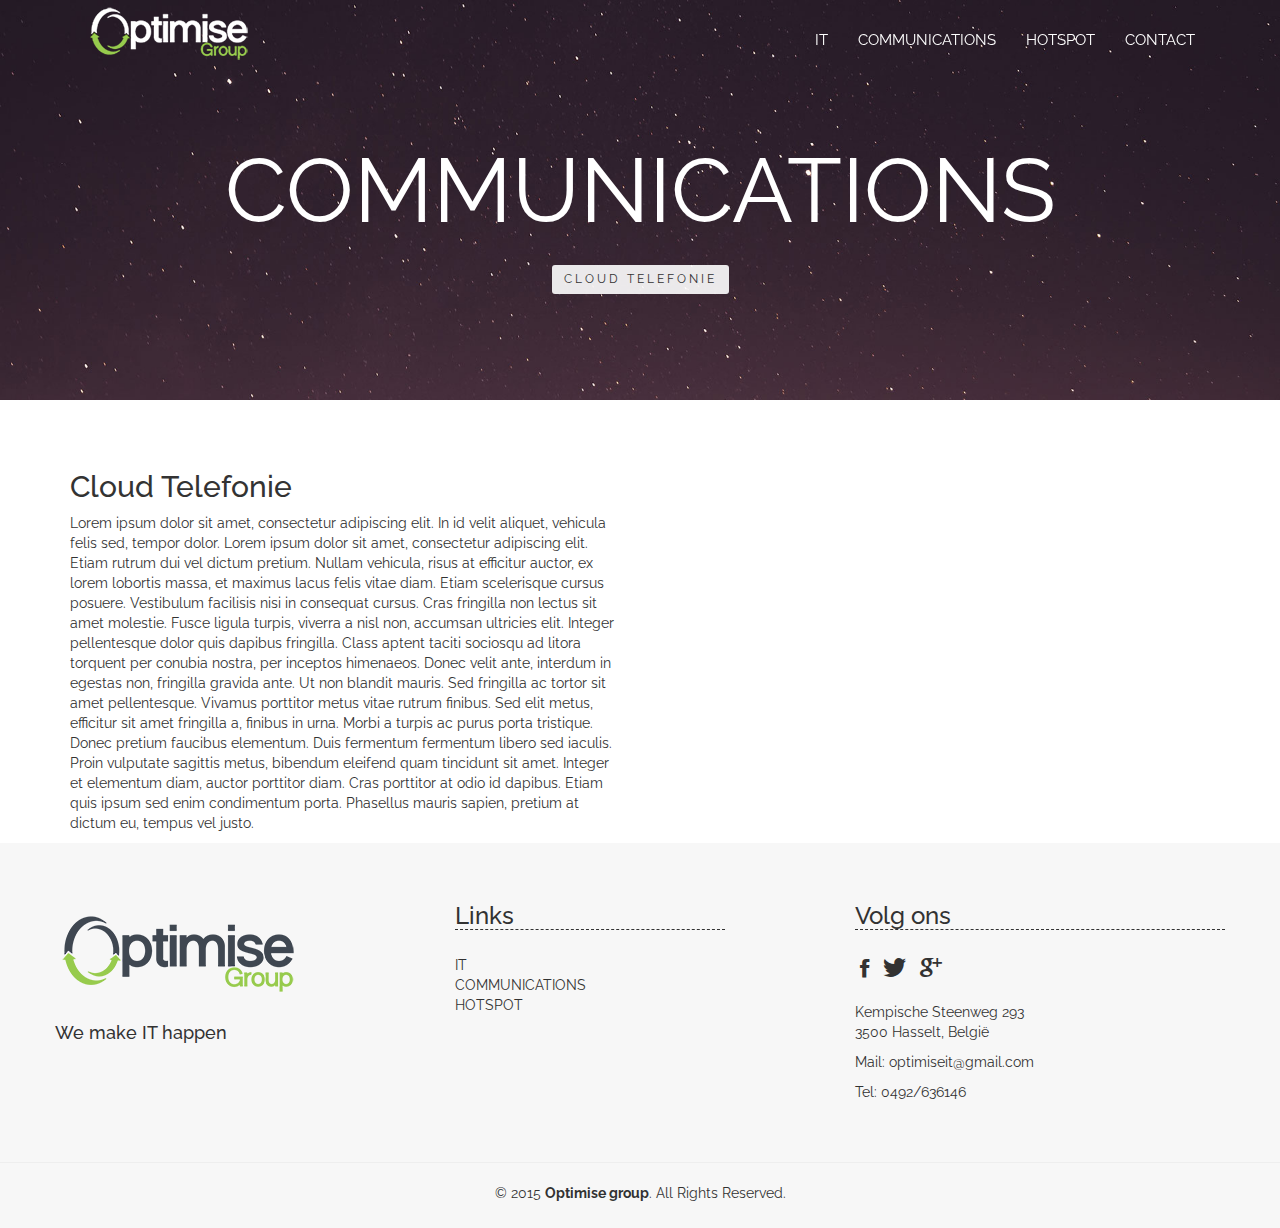
<file: communications.html>
<html>
<head>
    <title>Optimise Group</title>

    <meta charset="utf-8">
    <meta name="viewport" content="width=device-width, initial-scale=1.0">

    <!-- javascript -->
    <script src="https://ajax.googleapis.com/ajax/libs/jquery/2.1.4/jquery.min.js"></script>
    <script src="js/bootstrap.min.js"></script>
    <script src="js/main.js"></script>

    <!--fonts-->
    <link href='http://fonts.googleapis.com/css?family=Raleway' rel='stylesheet' type='text/css'>
    <link href='http://fonts.googleapis.com/css?family=Pacifico' rel='stylesheet' type='text/css'>
    <link rel="stylesheet" type="text/css" href="css/ionicons.min.css" />

    <!-- css -->
    <link rel="stylesheet" type="text/css" href="css/bootstrap.min.css" />
    <link rel="stylesheet" type="text/css" href="css/style.css" />
</head>
<body>
<div class="hero-page-comm">
    <nav class="navbar navbar-default navbar-fixed-top">
        <div class="container">
            <div class="container-fluid">
                <div class="navbar-header">
                    <button type="button" class="navbar-toggle collapsed" data-toggle="collapse" data-target="#bs-example-navbar-collapse-1" aria-expanded="false">
                        <span class="sr-only">Toggle navigation</span>
                        <span class="icon-bar"></span>
                        <span class="icon-bar"></span>
                        <span class="icon-bar"></span>
                    </button>
                    <a class="navbar-brand" href="http://localhost/optimise"><img src="assets/img/optimise.png" alt="logo"></a>
                </div>

                <!-- Collect the nav links, forms, and other content for toggling -->
                <div class="collapse navbar-collapse" id="bs-example-navbar-collapse-1">
                    <ul class="nav navbar-nav navbar-right">
                        <li><a href="/optimise/it.html">IT</a></li>
                        <li><a href="/optimise/communications.html">COMMUNICATIONS</a></li>
                        <li><a href="/optimise/hotspot.html">HOTSPOT</a></li>
                        <li><a href="/optimise/contact.html">CONTACT</a></li>
                    </ul>
                </div><!-- /.navbar-collapse -->
            </div><!-- /.container-fluid -->
        </div>
    </nav>
    <div class="hero-text-page">
        <p class="hero-title-page">COMMUNICATIONS</p>
        <p class="hero-info-page">Cloud telefonie</p>
    </div>
</div>
<section id="telefonie">
    <div class="container section-content">
        <div class="row">
            <div class="col-md-6">
                <h2>Cloud Telefonie</h2>
                <p>
                    Lorem ipsum dolor sit amet, consectetur adipiscing elit. In id velit aliquet, vehicula felis sed, tempor dolor. Lorem ipsum dolor sit amet, consectetur adipiscing elit. Etiam rutrum dui vel dictum pretium. Nullam vehicula, risus at efficitur auctor, ex lorem lobortis massa, et maximus lacus felis vitae diam. Etiam scelerisque cursus posuere. Vestibulum facilisis nisi in consequat cursus. Cras fringilla non lectus sit amet molestie. Fusce ligula turpis, viverra a nisl non, accumsan ultricies elit.
                    Integer pellentesque dolor quis dapibus fringilla. Class aptent taciti sociosqu ad litora torquent per conubia nostra, per inceptos himenaeos. Donec velit ante, interdum in egestas non, fringilla gravida ante. Ut non blandit mauris. Sed fringilla ac tortor sit amet pellentesque. Vivamus porttitor metus vitae rutrum finibus. Sed elit metus, efficitur sit amet fringilla a, finibus in urna. Morbi a turpis ac purus porta tristique. Donec pretium faucibus elementum. Duis fermentum fermentum libero sed iaculis. Proin vulputate sagittis metus, bibendum eleifend quam tincidunt sit amet. Integer et elementum diam, auctor porttitor diam. Cras porttitor at odio id dapibus. Etiam quis ipsum sed enim condimentum porta. Phasellus mauris sapien, pretium at dictum eu, tempus vel justo.
                </p>
            </div>
            <div class="col-md-6">

            </div>

        </div>
    </div>
</section>
<footer class="footer">
    <div class="container">
        <div class="row">
            <div class="row mb-60">
                <!-- Logo -->
                <div class="col-md-4 col-sm-6 col-xs-12 footer-logo">
                    <a href="#">
                        <img src="assets/img/optimise2.png">
                    </a><br><br>
                    <h4>We make IT happen</h4>
                </div>

                <div class="col-md-3 col-sm-6 col-xs-12">
                    <h3 class="footer-title">Links</h3>
                    <ul>
                        <li><a href="#">IT</a></li>
                        <li><a href="#">COMMUNICATIONS</a></li>
                        <li><a href="#">HOTSPOT</a></li>
                    </ul>
                </div>
                <!-- Social -->
                <div class="col-md-4 col-md-offset-1 col-sm-12">
                    <h3 class="footer-title">Volg ons</h3>
                    <a href="#" class="social-link"><i class="icon ion-social-facebook"></i></a>
                    <a href="#" class="social-link"><i class="icon ion-social-twitter"></i></a>
                    <a href="#" class="social-link"><i class="icon ion-social-googleplus"></i></a><br><br>
                    <p>Kempische Steenweg 293 <br>3500 Hasselt, België</p>
                    <p>Mail: optimiseit@gmail.com</p>
                    <p>Tel: 0492/636146</p>
                </div>
                <!-- End Social -->
            </div>
        </div>
    </div>
    <hr>
    <div class="container">
        <div class="row">
            <div class="col-md-12 copyright">
                <p>© 2015 <strong>Optimise group</strong>. All Rights Reserved.</p>
            </div>
        </div>
    </div>
</footer>
</body>
</html>
</file>
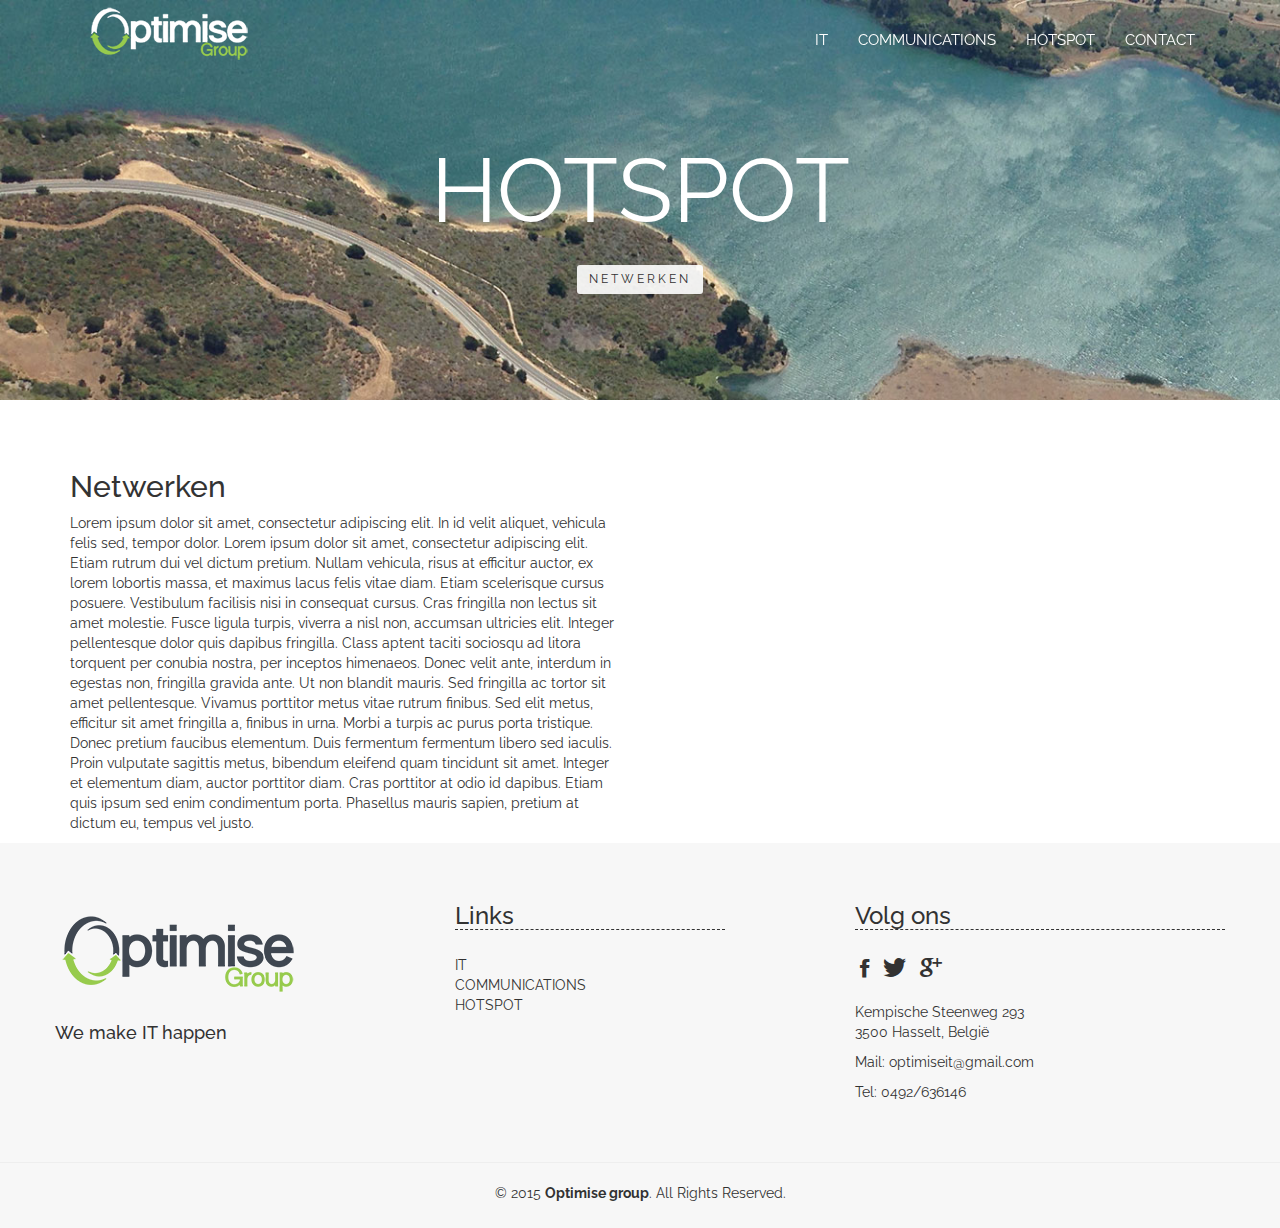
<file: hotspot.html>
<html>
<head>
    <title>Optimise Group</title>

    <meta charset="utf-8">
    <meta name="viewport" content="width=device-width, initial-scale=1.0">

    <!-- javascript -->
    <script src="https://ajax.googleapis.com/ajax/libs/jquery/2.1.4/jquery.min.js"></script>
    <script src="js/bootstrap.min.js"></script>
    <script src="js/main.js"></script>

    <!--fonts-->
    <link href='http://fonts.googleapis.com/css?family=Raleway' rel='stylesheet' type='text/css'>
    <link href='http://fonts.googleapis.com/css?family=Pacifico' rel='stylesheet' type='text/css'>
    <link rel="stylesheet" type="text/css" href="css/ionicons.min.css" />

    <!-- css -->
    <link rel="stylesheet" type="text/css" href="css/bootstrap.min.css" />
    <link rel="stylesheet" type="text/css" href="css/style.css" />
</head>
<body>
<div class="hero-page-hotspot">
    <nav class="navbar navbar-default navbar-fixed-top">
        <div class="container">
            <div class="container-fluid">
                <div class="navbar-header">
                    <button type="button" class="navbar-toggle collapsed" data-toggle="collapse" data-target="#bs-example-navbar-collapse-1" aria-expanded="false">
                        <span class="sr-only">Toggle navigation</span>
                        <span class="icon-bar"></span>
                        <span class="icon-bar"></span>
                        <span class="icon-bar"></span>
                    </button>
                    <a class="navbar-brand" href="http://localhost/optimise"><img src="assets/img/optimise.png" alt="logo"></a>
                </div>

                <!-- Collect the nav links, forms, and other content for toggling -->
                <div class="collapse navbar-collapse" id="bs-example-navbar-collapse-1">
                    <ul class="nav navbar-nav navbar-right">
                        <li><a href="/optimise/it.html">IT</a></li>
                        <li><a href="/optimise/communications.html">COMMUNICATIONS</a></li>
                        <li><a href="/optimise/hotspot.html">HOTSPOT</a></li>
                        <li><a href="/optimise/contact.html">CONTACT</a></li>
                    </ul>
                </div><!-- /.navbar-collapse -->
            </div><!-- /.container-fluid -->
        </div>
    </nav>
    <div class="hero-text-page">
        <p class="hero-title-page">HOTSPOT</p>
        <p class="hero-info-page">netwerken</p>
    </div>
</div>
<section id="netwerken">
    <div class="container section-content">
        <div class="row">
            <div class="col-md-6">
                <h2>Netwerken</h2>
                <p>
                    Lorem ipsum dolor sit amet, consectetur adipiscing elit. In id velit aliquet, vehicula felis sed, tempor dolor. Lorem ipsum dolor sit amet, consectetur adipiscing elit. Etiam rutrum dui vel dictum pretium. Nullam vehicula, risus at efficitur auctor, ex lorem lobortis massa, et maximus lacus felis vitae diam. Etiam scelerisque cursus posuere. Vestibulum facilisis nisi in consequat cursus. Cras fringilla non lectus sit amet molestie. Fusce ligula turpis, viverra a nisl non, accumsan ultricies elit.
                    Integer pellentesque dolor quis dapibus fringilla. Class aptent taciti sociosqu ad litora torquent per conubia nostra, per inceptos himenaeos. Donec velit ante, interdum in egestas non, fringilla gravida ante. Ut non blandit mauris. Sed fringilla ac tortor sit amet pellentesque. Vivamus porttitor metus vitae rutrum finibus. Sed elit metus, efficitur sit amet fringilla a, finibus in urna. Morbi a turpis ac purus porta tristique. Donec pretium faucibus elementum. Duis fermentum fermentum libero sed iaculis. Proin vulputate sagittis metus, bibendum eleifend quam tincidunt sit amet. Integer et elementum diam, auctor porttitor diam. Cras porttitor at odio id dapibus. Etiam quis ipsum sed enim condimentum porta. Phasellus mauris sapien, pretium at dictum eu, tempus vel justo.
                </p>
            </div>
            <div class="col-md-6">

            </div>

        </div>
    </div>
</section>
<footer class="footer">
    <div class="container">
        <div class="row">
            <div class="row mb-60">
                <!-- Logo -->
                <div class="col-md-4 col-sm-6 col-xs-12 footer-logo">
                    <a href="#">
                        <img src="assets/img/optimise2.png">
                    </a><br><br>
                    <h4>We make IT happen</h4>
                </div>

                <div class="col-md-3 col-sm-6 col-xs-12">
                    <h3 class="footer-title">Links</h3>
                    <ul>
                        <li><a href="#">IT</a></li>
                        <li><a href="#">COMMUNICATIONS</a></li>
                        <li><a href="#">HOTSPOT</a></li>
                    </ul>
                </div>
                <!-- Social -->
                <div class="col-md-4 col-md-offset-1 col-sm-12">
                    <h3 class="footer-title">Volg ons</h3>
                    <a href="#" class="social-link"><i class="icon ion-social-facebook"></i></a>
                    <a href="#" class="social-link"><i class="icon ion-social-twitter"></i></a>
                    <a href="#" class="social-link"><i class="icon ion-social-googleplus"></i></a><br><br>
                    <p>Kempische Steenweg 293 <br>3500 Hasselt, België</p>
                    <p>Mail: optimiseit@gmail.com</p>
                    <p>Tel: 0492/636146</p>
                </div>
                <!-- End Social -->
            </div>
        </div>
    </div>
    <hr>
    <div class="container">
        <div class="row">
            <div class="col-md-12 copyright">
                <p>© 2015 <strong>Optimise group</strong>. All Rights Reserved.</p>
            </div>
        </div>
    </div>
</footer>
</body>
</html>
</file>
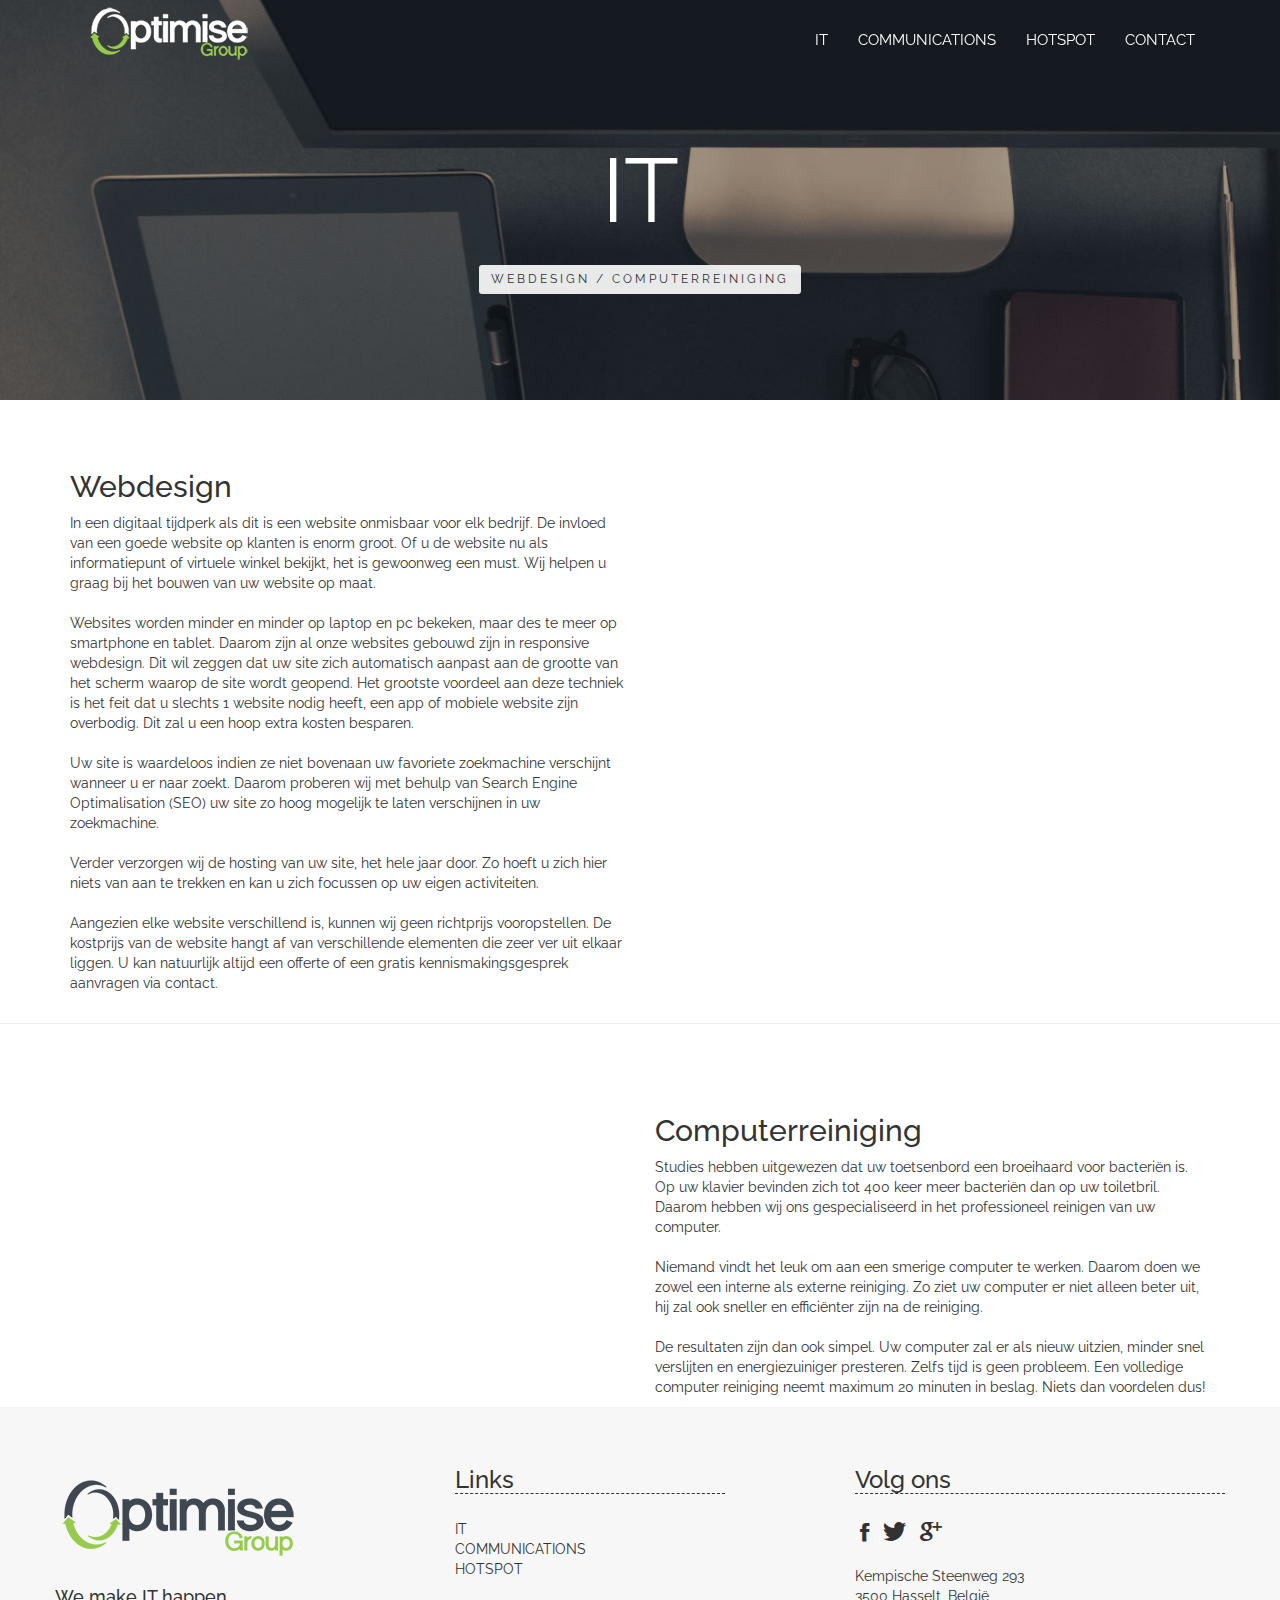
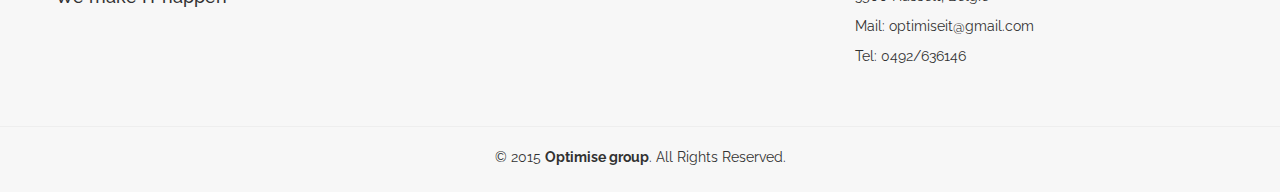
<file: it.html>
<html>
<head>
    <title>Optimise Group</title>

    <meta charset="utf-8">
    <meta name="viewport" content="width=device-width, initial-scale=1.0">

    <!-- javascript -->
    <script src="https://ajax.googleapis.com/ajax/libs/jquery/2.1.4/jquery.min.js"></script>
    <script src="js/bootstrap.min.js"></script>
    <script src="js/main.js"></script>

    <!--fonts-->
    <link href='http://fonts.googleapis.com/css?family=Raleway' rel='stylesheet' type='text/css'>
    <link href='http://fonts.googleapis.com/css?family=Pacifico' rel='stylesheet' type='text/css'>
    <link rel="stylesheet" type="text/css" href="css/ionicons.min.css" />

    <!-- css -->
    <link rel="stylesheet" type="text/css" href="css/bootstrap.min.css" />
    <link rel="stylesheet" type="text/css" href="css/style.css" />
</head>
<body>
<div class="hero-page-it">
    <nav class="navbar navbar-default navbar-fixed-top">
        <div class="container">
            <div class="container-fluid">
                <div class="navbar-header">
                    <button type="button" class="navbar-toggle collapsed" data-toggle="collapse" data-target="#bs-example-navbar-collapse-1" aria-expanded="false">
                        <span class="sr-only">Toggle navigation</span>
                        <span class="icon-bar"></span>
                        <span class="icon-bar"></span>
                        <span class="icon-bar"></span>
                    </button>
                    <a class="navbar-brand" href="http://localhost/optimise"><img src="assets/img/optimise.png" alt="logo"></a>
                </div>

                <!-- Collect the nav links, forms, and other content for toggling -->
                <div class="collapse navbar-collapse" id="bs-example-navbar-collapse-1">
                    <ul class="nav navbar-nav navbar-right">
                        <li><a href="/optimise/it.html">IT</a></li>
                        <li><a href="/optimise/communications.html">COMMUNICATIONS</a></li>
                        <li><a href="/optimise/hotspot.html">HOTSPOT</a></li>
                        <li><a href="/optimise/contact.html">CONTACT</a></li>
                    </ul>
                </div><!-- /.navbar-collapse -->
            </div><!-- /.container-fluid -->
        </div>
    </nav>
    <div class="hero-text-page">
        <p class="hero-title-page">IT</p>
        <p class="hero-info-page">Webdesign / Computerreiniging</p>
    </div>
</div>
<section id="webdesign">
    <div class="container section-content">
        <div class="row">
            <div class="col-md-6">
                <h2>Webdesign</h2>
                <p>In een digitaal tijdperk als dit is een website onmisbaar voor elk bedrijf. De invloed van een goede website op klanten is enorm groot. Of u de website nu als informatiepunt of virtuele winkel bekijkt, het is gewoonweg een must. Wij helpen u graag bij het bouwen van uw website op maat.
                    <br><br>
                    Websites worden minder en minder op laptop en pc bekeken, maar des te meer op smartphone en tablet. Daarom zijn al onze websites gebouwd zijn in responsive webdesign. Dit wil zeggen dat uw site zich automatisch aanpast aan de grootte van het scherm waarop de site wordt geopend. Het grootste voordeel aan deze techniek is het feit dat u slechts 1 website nodig heeft, een app of mobiele website zijn overbodig. Dit zal u een hoop extra kosten besparen.
                    <br><br>
                    Uw site is waardeloos indien ze niet bovenaan uw favoriete zoekmachine verschijnt wanneer u er naar zoekt. Daarom proberen wij met behulp van Search Engine Optimalisation (SEO) uw site zo hoog mogelijk te laten verschijnen in uw zoekmachine.
                    <br><br>
                    Verder verzorgen wij de hosting van uw site, het hele jaar door. Zo hoeft u zich hier niets van aan te trekken en kan u zich focussen op uw eigen activiteiten.
                    <br><br>
                    Aangezien elke website verschillend is, kunnen wij geen richtprijs vooropstellen. De kostprijs van de website hangt af van verschillende elementen die zeer ver uit elkaar liggen. U kan natuurlijk altijd een offerte of een gratis kennismakingsgesprek aanvragen via contact.
                </p>
            </div>
            <div class="col-md-6">

            </div>

        </div>
    </div>
</section>
<hr>
<section id="reiniging">
    <div class="container section-content">
        <div class="row">
            <div class="col-md-6">
            </div>
            <div class="col-md-6">
                <h2>Computerreiniging</h2>
                <p>
                    Studies hebben uitgewezen dat uw toetsenbord een broeihaard voor bacteriën is. Op uw klavier bevinden zich tot 400 keer meer bacteriën dan op uw toiletbril. Daarom hebben wij ons gespecialiseerd in het professioneel reinigen van uw computer.
                    <br><br>
                    Niemand vindt het leuk om aan een smerige computer te werken. Daarom doen we zowel een interne als externe reiniging. Zo ziet uw computer er niet alleen beter uit, hij zal ook sneller en efficiënter zijn na de reiniging.
                    <br><br>
                    De resultaten zijn dan ook simpel. Uw computer zal er als nieuw uitzien, minder snel verslijten en energiezuiniger presteren. Zelfs tijd is geen probleem. Een volledige computer reiniging neemt maximum 20 minuten in beslag. Niets dan voordelen dus!
                </p>
            </div>

        </div>
    </div>
</section>
<footer class="footer">
    <div class="container">
        <div class="row">
            <div class="row mb-60">
                <!-- Logo -->
                <div class="col-md-4 col-sm-6 col-xs-12 footer-logo">
                    <a href="#">
                        <img src="assets/img/optimise2.png">
                    </a><br><br>
                    <h4>We make IT happen</h4>
                </div>

                <div class="col-md-3 col-sm-6 col-xs-12">
                    <h3 class="footer-title">Links</h3>
                    <ul>
                        <li><a href="#">IT</a></li>
                        <li><a href="#">COMMUNICATIONS</a></li>
                        <li><a href="#">HOTSPOT</a></li>
                    </ul>
                </div>
                <!-- Social -->
                <div class="col-md-4 col-md-offset-1 col-sm-12">
                    <h3 class="footer-title">Volg ons</h3>
                    <a href="#" class="social-link"><i class="icon ion-social-facebook"></i></a>
                    <a href="#" class="social-link"><i class="icon ion-social-twitter"></i></a>
                    <a href="#" class="social-link"><i class="icon ion-social-googleplus"></i></a><br><br>
                    <p>Kempische Steenweg 293 <br>3500 Hasselt, België</p>
                    <p>Mail: optimiseit@gmail.com</p>
                    <p>Tel: 0492/636146</p>
                </div>
                <!-- End Social -->
            </div>
        </div>
    </div>
    <hr>
    <div class="container">
        <div class="row">
            <div class="col-md-12 copyright">
                <p>© 2015 <strong>Optimise group</strong>. All Rights Reserved.</p>
            </div>
        </div>
    </div>
</footer>
</body>
</html>
</file>
<file: css/style.css>
/* -----------------------------------*/
/* --------->>> General <<<-----------*/
/* -----------------------------------*/

body{
    font-family: 'Raleway', sans-serif;
}


/* -----------------------------------*/
/* --------->>> hero image <<<--------*/
/* -----------------------------------*/

.hero{
    height: 100vh;
    background: url(../assets/img/hero5.jpg) no-repeat fixed;
    background-size: cover;
}

.hero-text{
    position: absolute;
    width: 100%;
    text-align: center;
    margin-top: 18em;
}

.hero-title{
    font-family: 'Pacifico', cursive;
    font-size: 90px;
    color: #ffffff;
    margin-bottom: 0.5em;
}

.hero-link{
    display: block;
    width: 250px;
    margin: 0 auto;
    color: #ffffff;
    font-size: 22px;
    border: 1px solid #ffffff;
    border-radius: 15px;
    padding: 4px 12px;
    background-color: rgba(40,40,40,0.5);
    transition: all 0.3s ease-in-out;
}

.hero-link:hover{
    color: #000000;
    background: #ffffff;
    text-decoration: none;
}

/* -----------------------------------*/
/* ------->>> custom navbar <<<-------*/
/* -----------------------------------*/
.navbar-default {
    background-color: rgba(0,0,0,0);
    border-color: rgba(0,0,0,0);
    font-size: 15px;
    transition: all 0.3s ease-in-out;
}

.navbar-brand{
    line-height: 60px;
    height: 64px;
    padding-top: 6px;
}

.nav.navbar-nav.navbar-right li a{
    color: #ffffff;
    font-weight: 400;
    line-height: 80px;
    height: 64px;
    padding-top: 0;
}

.nav.navbar-nav.navbar-right li a:hover {
    border-bottom: 1px solid #ffffff;
}

/* -----------------------------------*/
/* --------->>> sections <<<----------*/
/* -----------------------------------*/

.section-content{
    padding-top: 50px;
}

/* -----------------------------------*/
/* ------------>>> over <<<-----------*/
/* -----------------------------------*/

.box{
    margin-top: 1em;
    margin-bottom: 4em;
}

.box:hover .over-icon{
    color: #4CAF50;
}

.boxes{
    margin-top: 3em;
}

.over-box{
    text-align: center;
}

.over-icon{
    font-size: 42px;
    margin-bottom: 2em;
    transition: all 0.3s ease-in-out;
}

/* -----------------------------------*/
/* ----------->>> Team <<<------------*/
/* -----------------------------------*/

.team-box{
    text-align: center;
}

.profile-pic{
    width: 100px;
    height: 100px;
    display: inline-block;
}


/* -----------------------------------*/
/* ---------->>> counter <<<----------*/
/* -----------------------------------*/

#counter{
    background: url(../assets/img/hero.jpg) no-repeat fixed;
    height: 200px;
    background-size: cover;
}

.counter-box{
    text-align: center;
    color: #ffffff;
    height: 100px;
    padding-top: 40px;
    padding-bottom: 50px;
}

.counter-number{
    font-size: 60px;
}

/* -----------------------------------*/
/* ---------->>> contact <<<----------*/
/* -----------------------------------*/

#contact{
    margin-bottom: 40px;
}

.icon-contact{
    font-size: 40px;
    margin-top: 22px;
}

.social-link{
    color: #000000;
    font-size: 25px;
    margin-left: 0.2em;
    margin-right: 0.2em;
}

.contact-send{
    width: 100%;
    background-color: #323232;
    color: #ffffff;
    padding: 6px 8px;
    display: inline-block;
    text-align: center;
    border-radius: 5px;
    font-weight: 400;
    font-size: 15px;
    transition: all 0.3s ease-in-out;
}

.contact-send:hover{
    background-color: grey;
    color: #ffffff;
    text-decoration: none;
}

/* -----------------------------------*/
/* ------------>>> map <<<------------*/
/* -----------------------------------*/

#map{
    height: 400px;
}

#map-frame {
    width: 100%;
    height: 100%;
    position: relative;
}


/* -----------------------------------*/
/* ----------->>> footer <<<----------*/
/* -----------------------------------*/

.footer{
    background-color: #f7f7f7;
    color: #323232;
    position: relative;
    width: 100%;
    display: block;
    padding-top: 40px;
}

.mb-60{
    margin-bottom: 30px;
}

.footer-logo{
    margin-top: 30px;
}

.footer ul{
    list-style: none;
    padding: 0px;
    color: #323232;
    margin-top: 0.8em;
}

.footer-title{
    border-bottom: 1px dashed;
    margin-bottom: 25px;
}

.footer a{
    color: #323232;
    text-decoration: none;
}

.footer a:hover{
    color: grey;
}

.copyright{
    text-align: center;
    margin-bottom: 15px;
}

/* -----------------------------------*/
/* --------->>> hero page <<<---------*/
/* -----------------------------------*/

.hero-page-it{
    height: 400px;
    width: 100%;
    background: url(../assets/img/it.jpg) no-repeat fixed;
    background-size: cover;
}

.hero-page-comm{
    height: 400px;
    width: 100%;
    background: url(../assets/img/comm.jpg) no-repeat fixed;
    background-size: cover;
}

.hero-page-hotspot{
    height: 400px;
    width: 100%;
    background: url(../assets/img/hotspot.jpg) no-repeat fixed;
    background-size: cover;
}

.hero-page-contact{
    height: 400px;
    width: 100%;
    background: url(../assets/img/contact.jpg) no-repeat fixed;
    background-size: cover;
}

.hero-text-page{
    position: absolute;
    width: 100%;
    text-align: center;
    margin-top: 9em;
}

.hero-title-page{
    font-size: 90px;
    color: #ffffff;
}

.hero-info-page{
    background: rgba(255,255,255,0.9);
    padding: 6px 12px;
    display: inline-block;
    color: #323232;
    font-size: 12px;
    text-transform: uppercase;
    letter-spacing: 3px;
    border-radius: 3px;
}


/* -----------------------------------*/
/* ------->>> Media queries <<<-------*/
/* -----------------------------------*/
@media (max-width: 991px){
    #counter{
        height: 300px;
    }

    .counter-box{
        margin-bottom: 1.5em;
    }
}

@media (max-width: 767px){
    #counter{
        height: 580px;
    }

    .counter-box{
        margin-bottom: 2em;
    }
}
</file>
